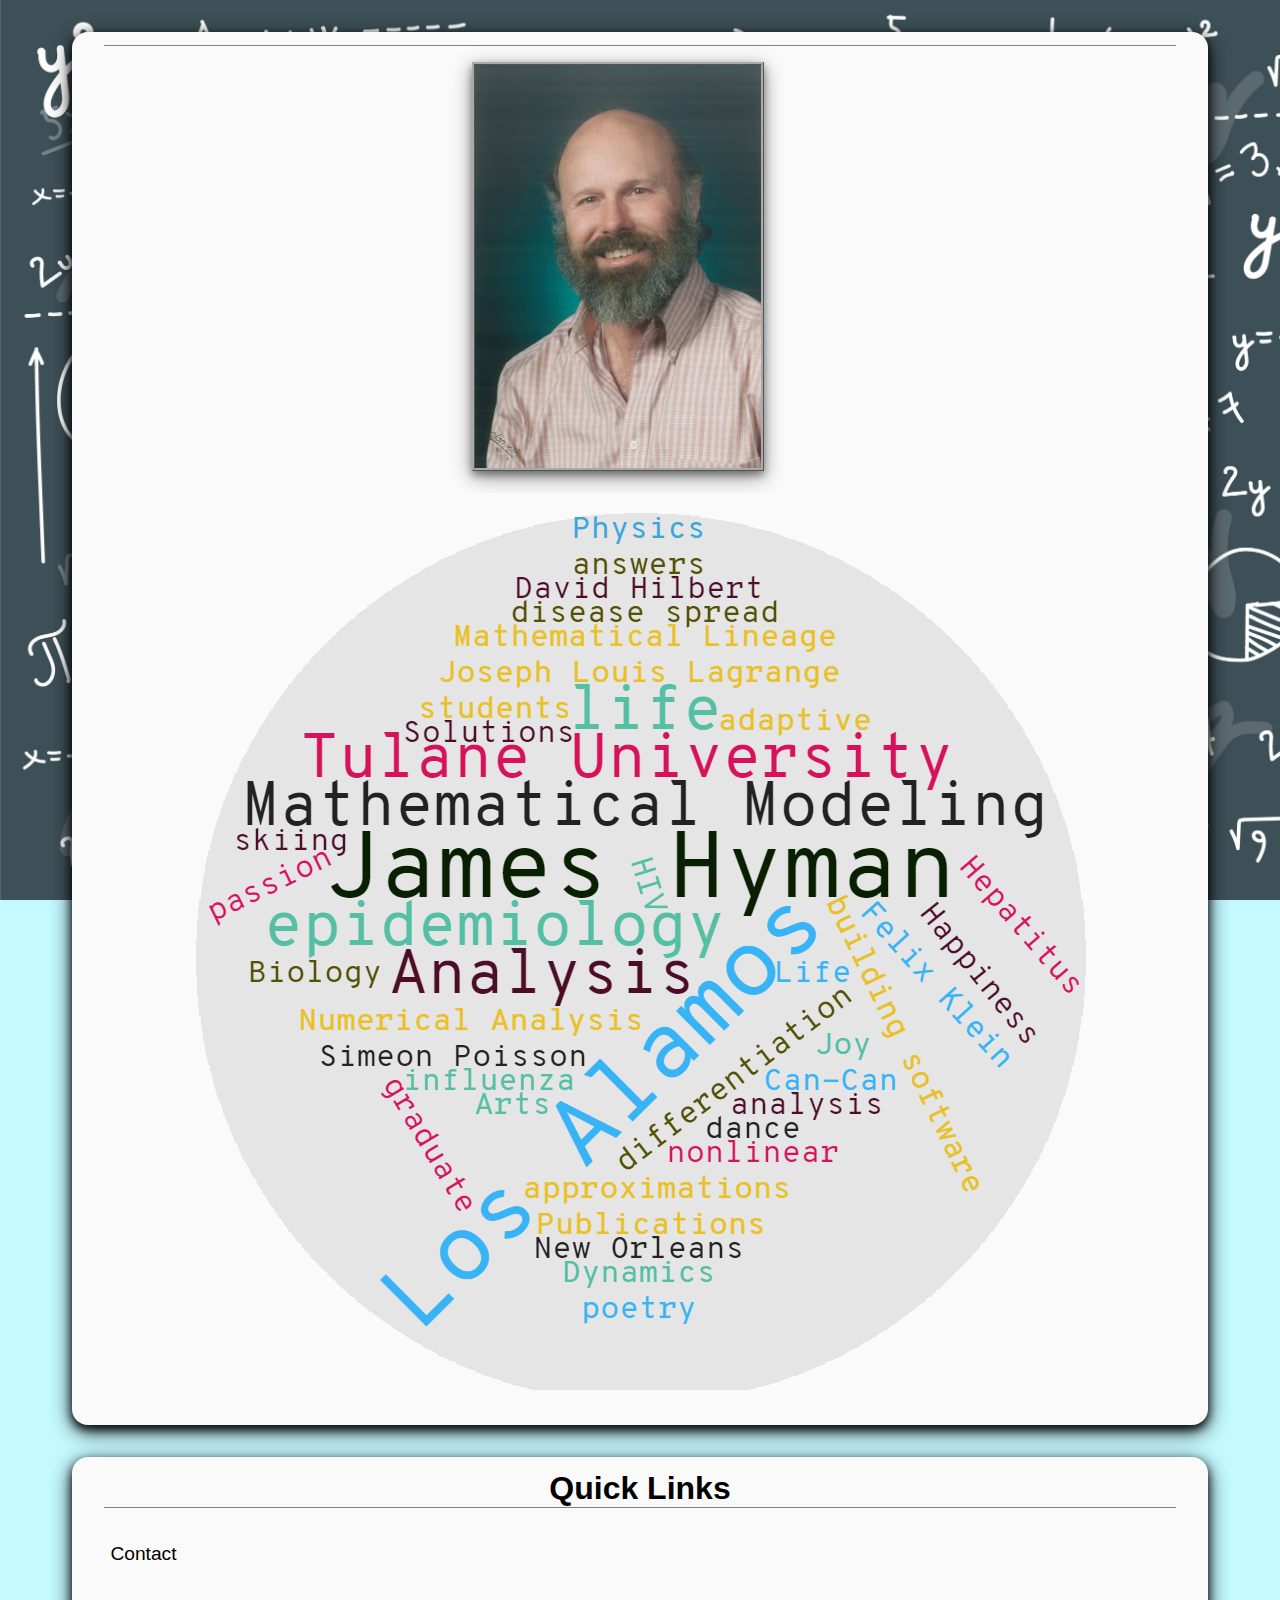
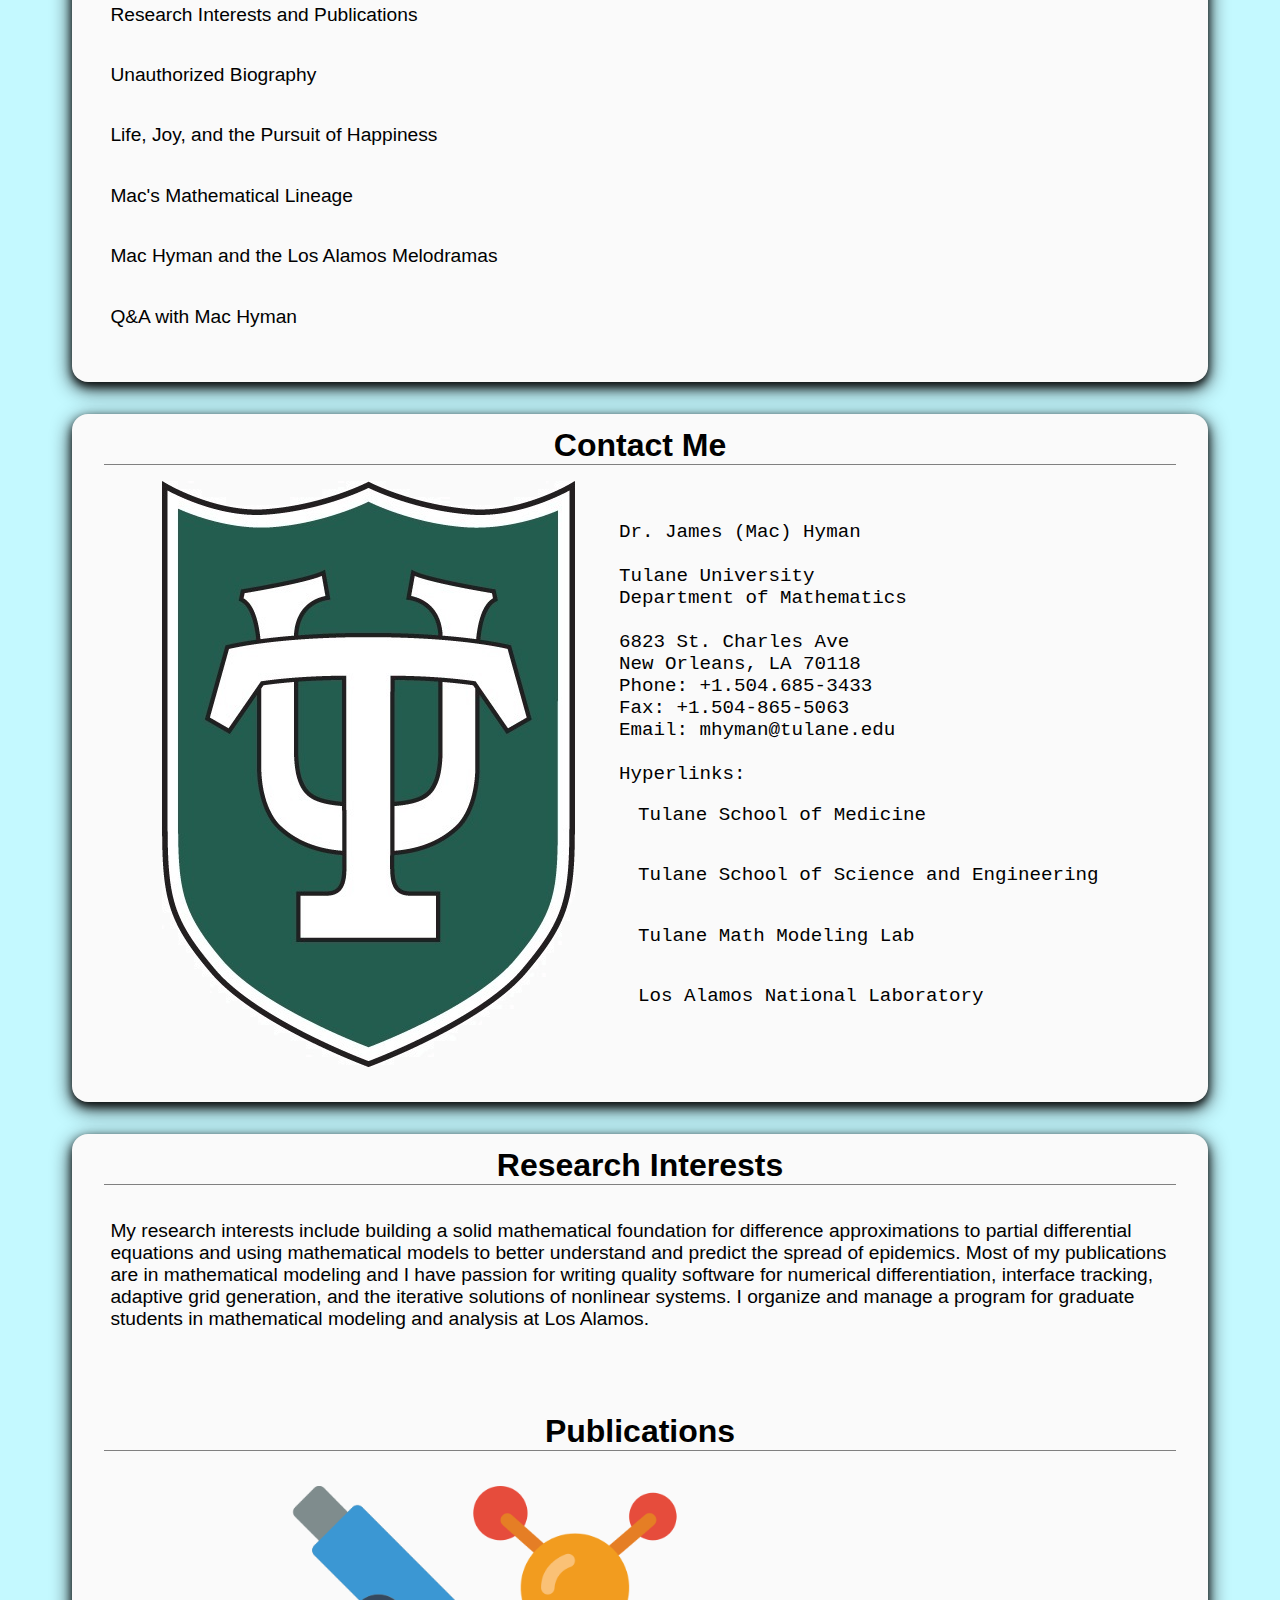
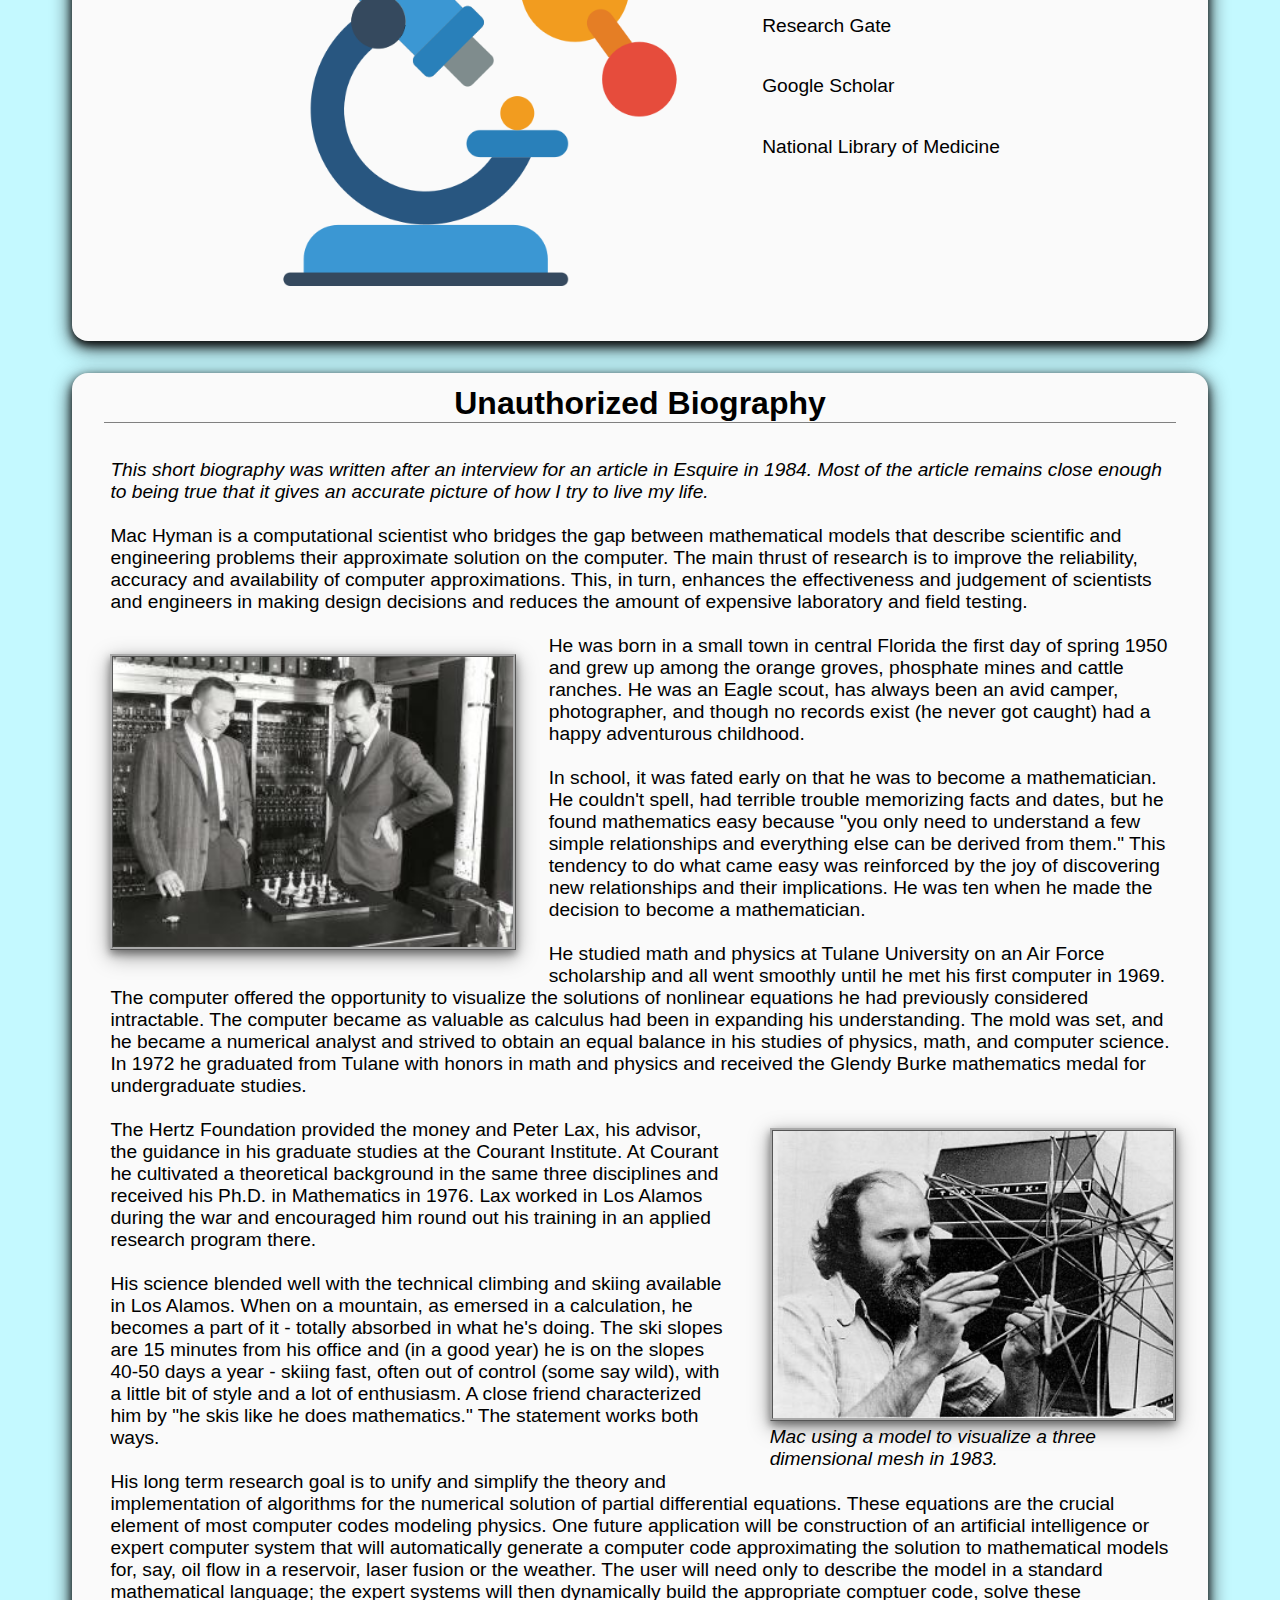
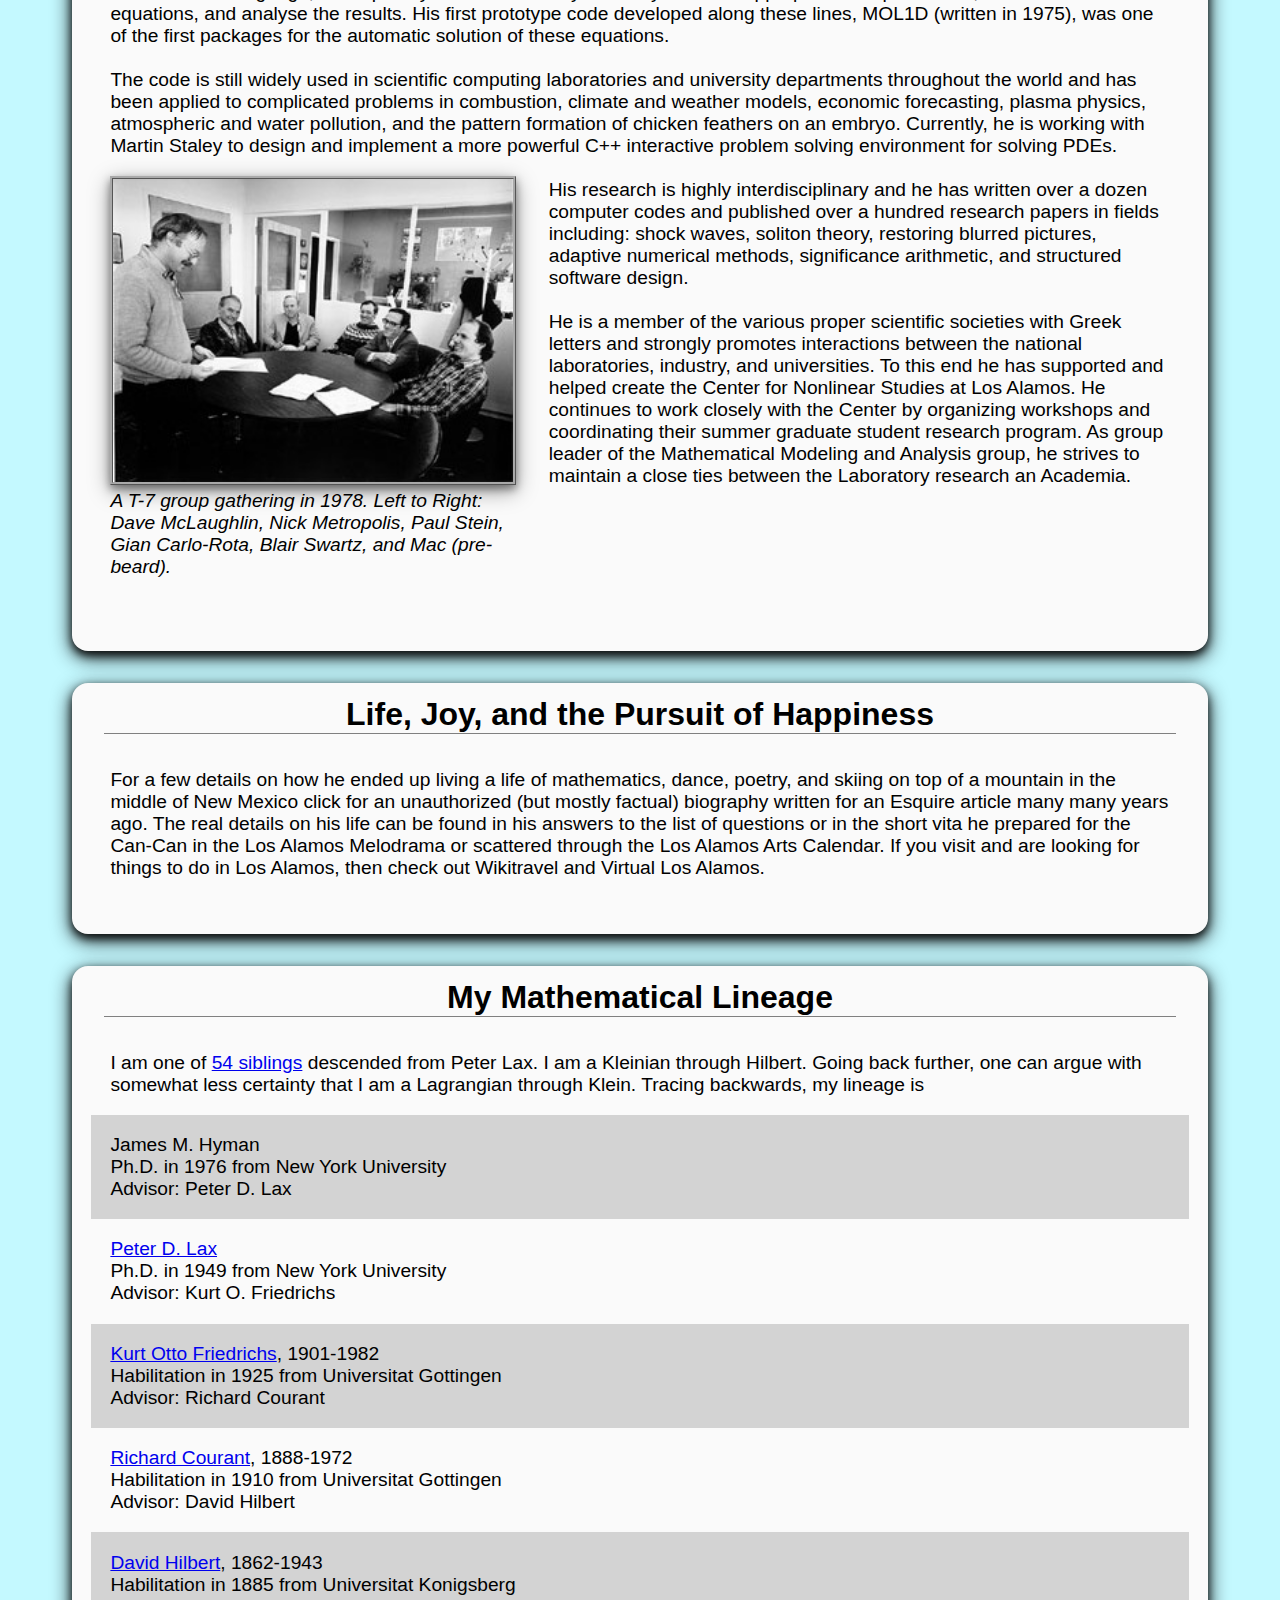
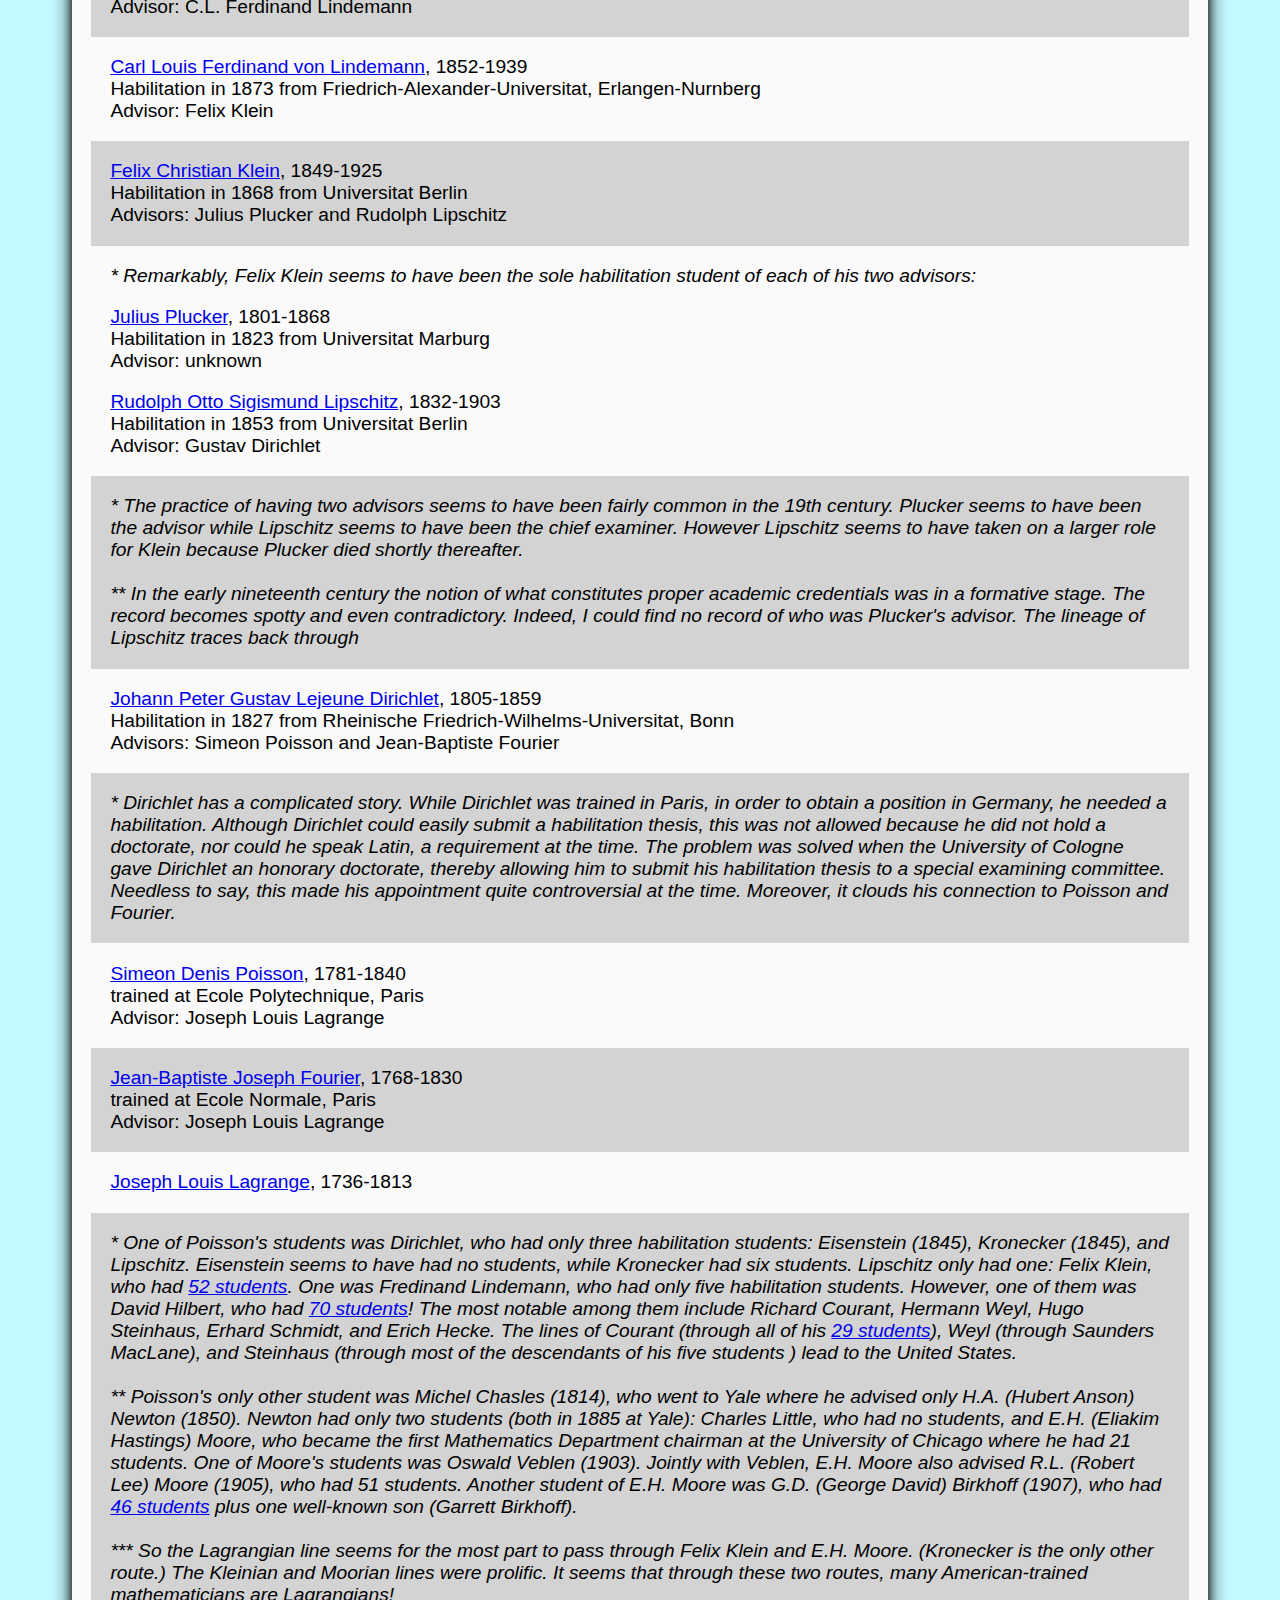
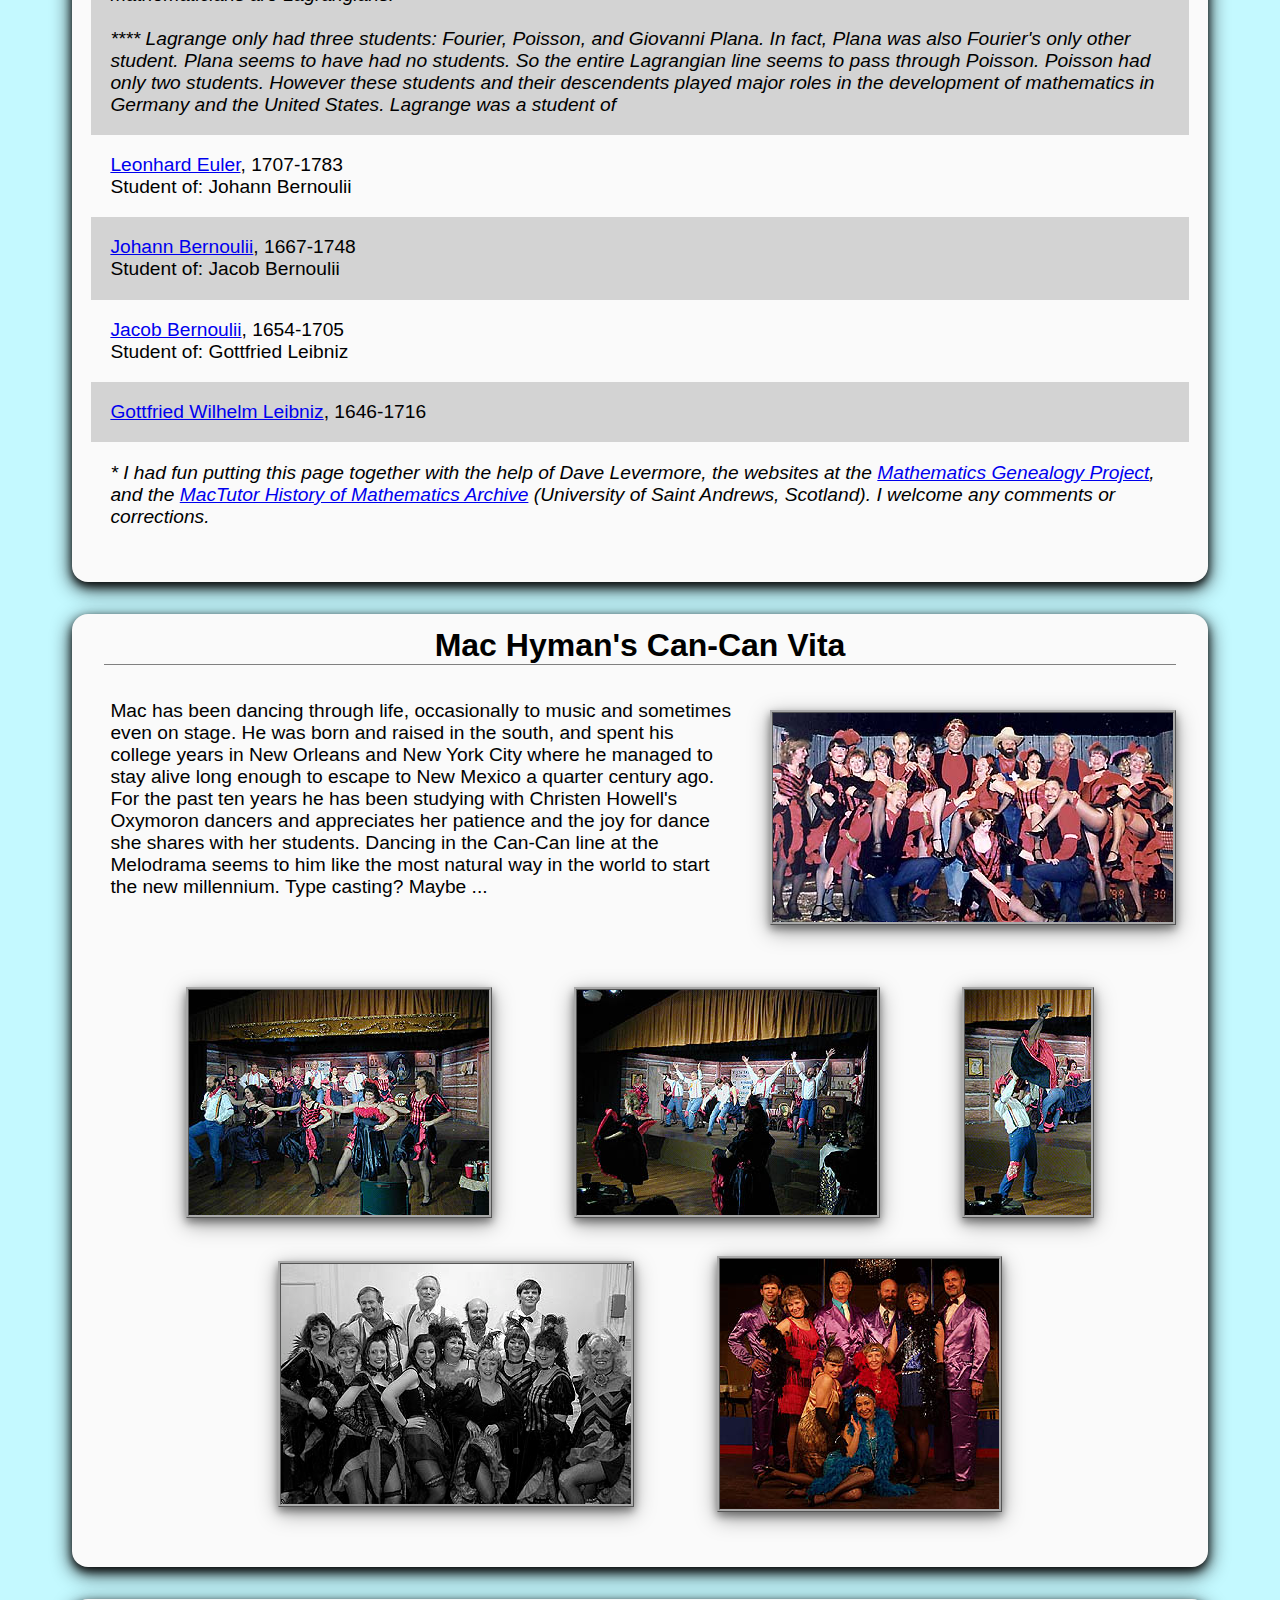
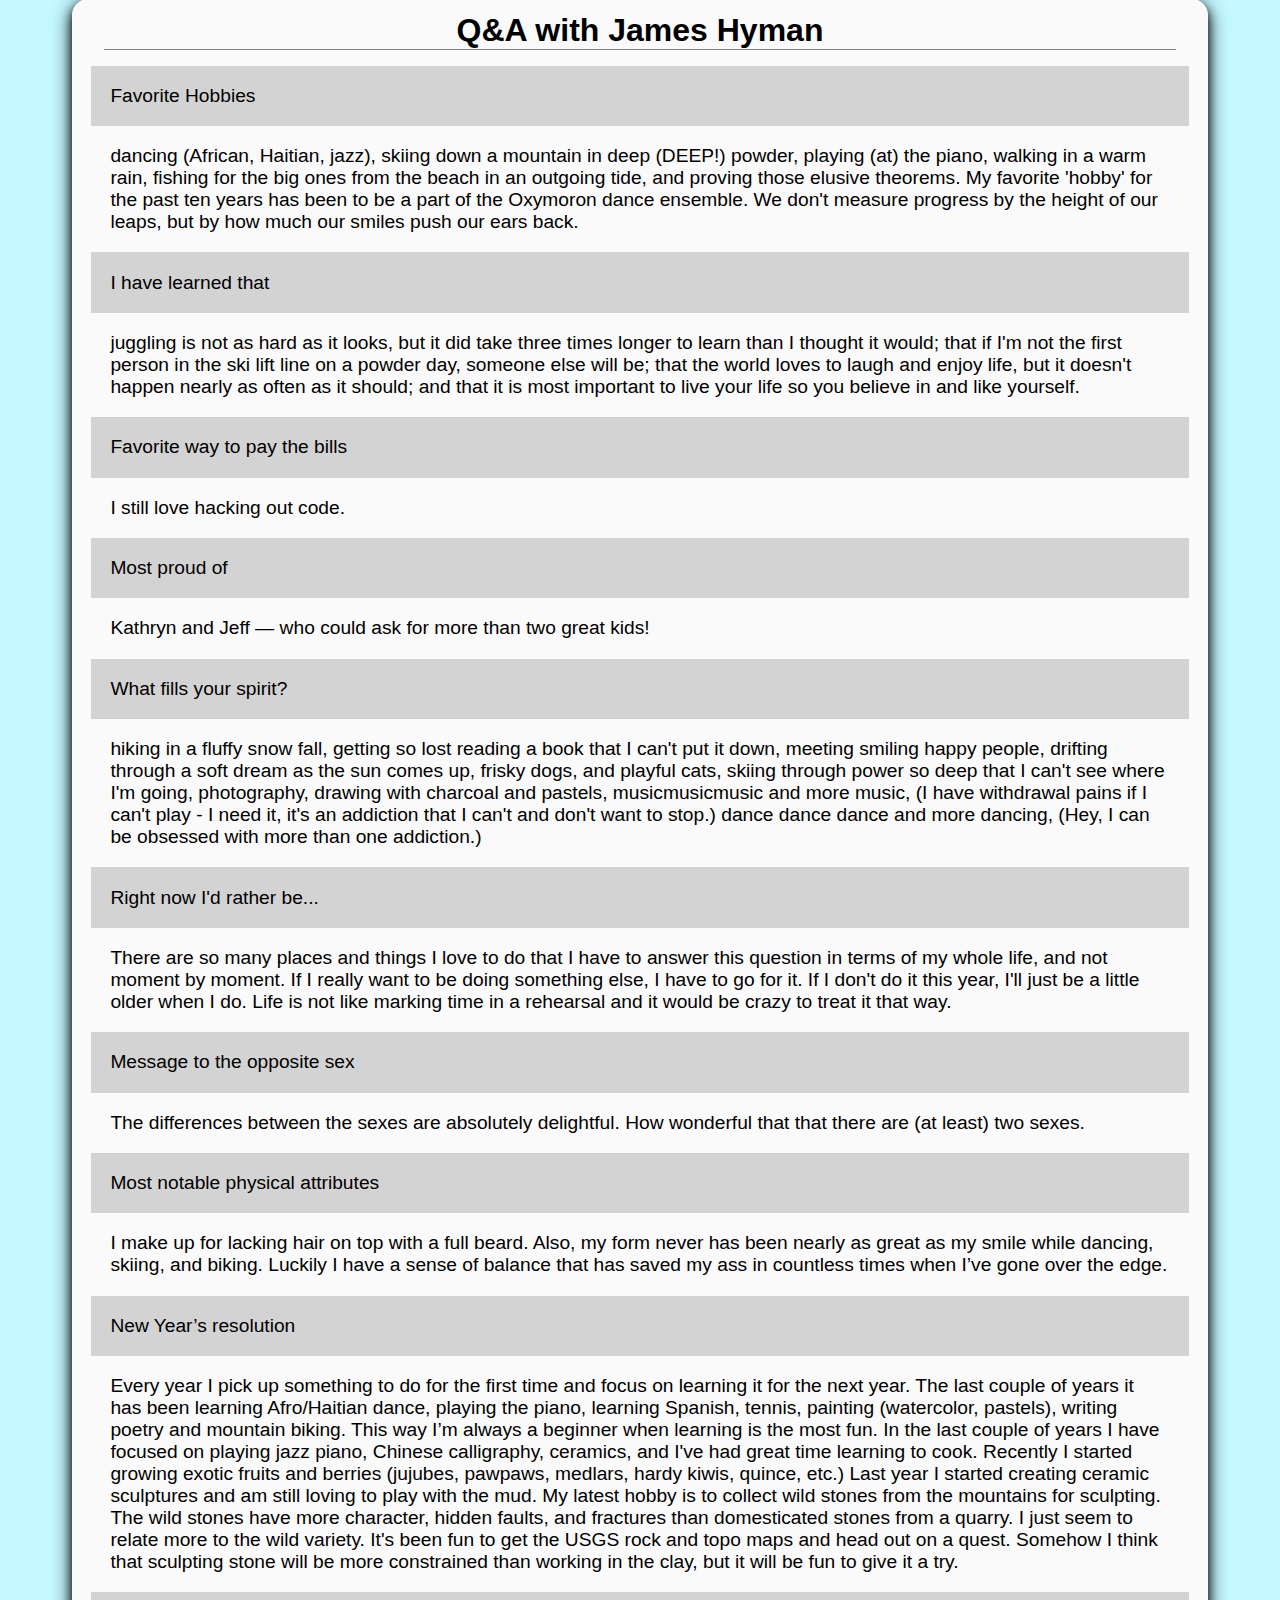
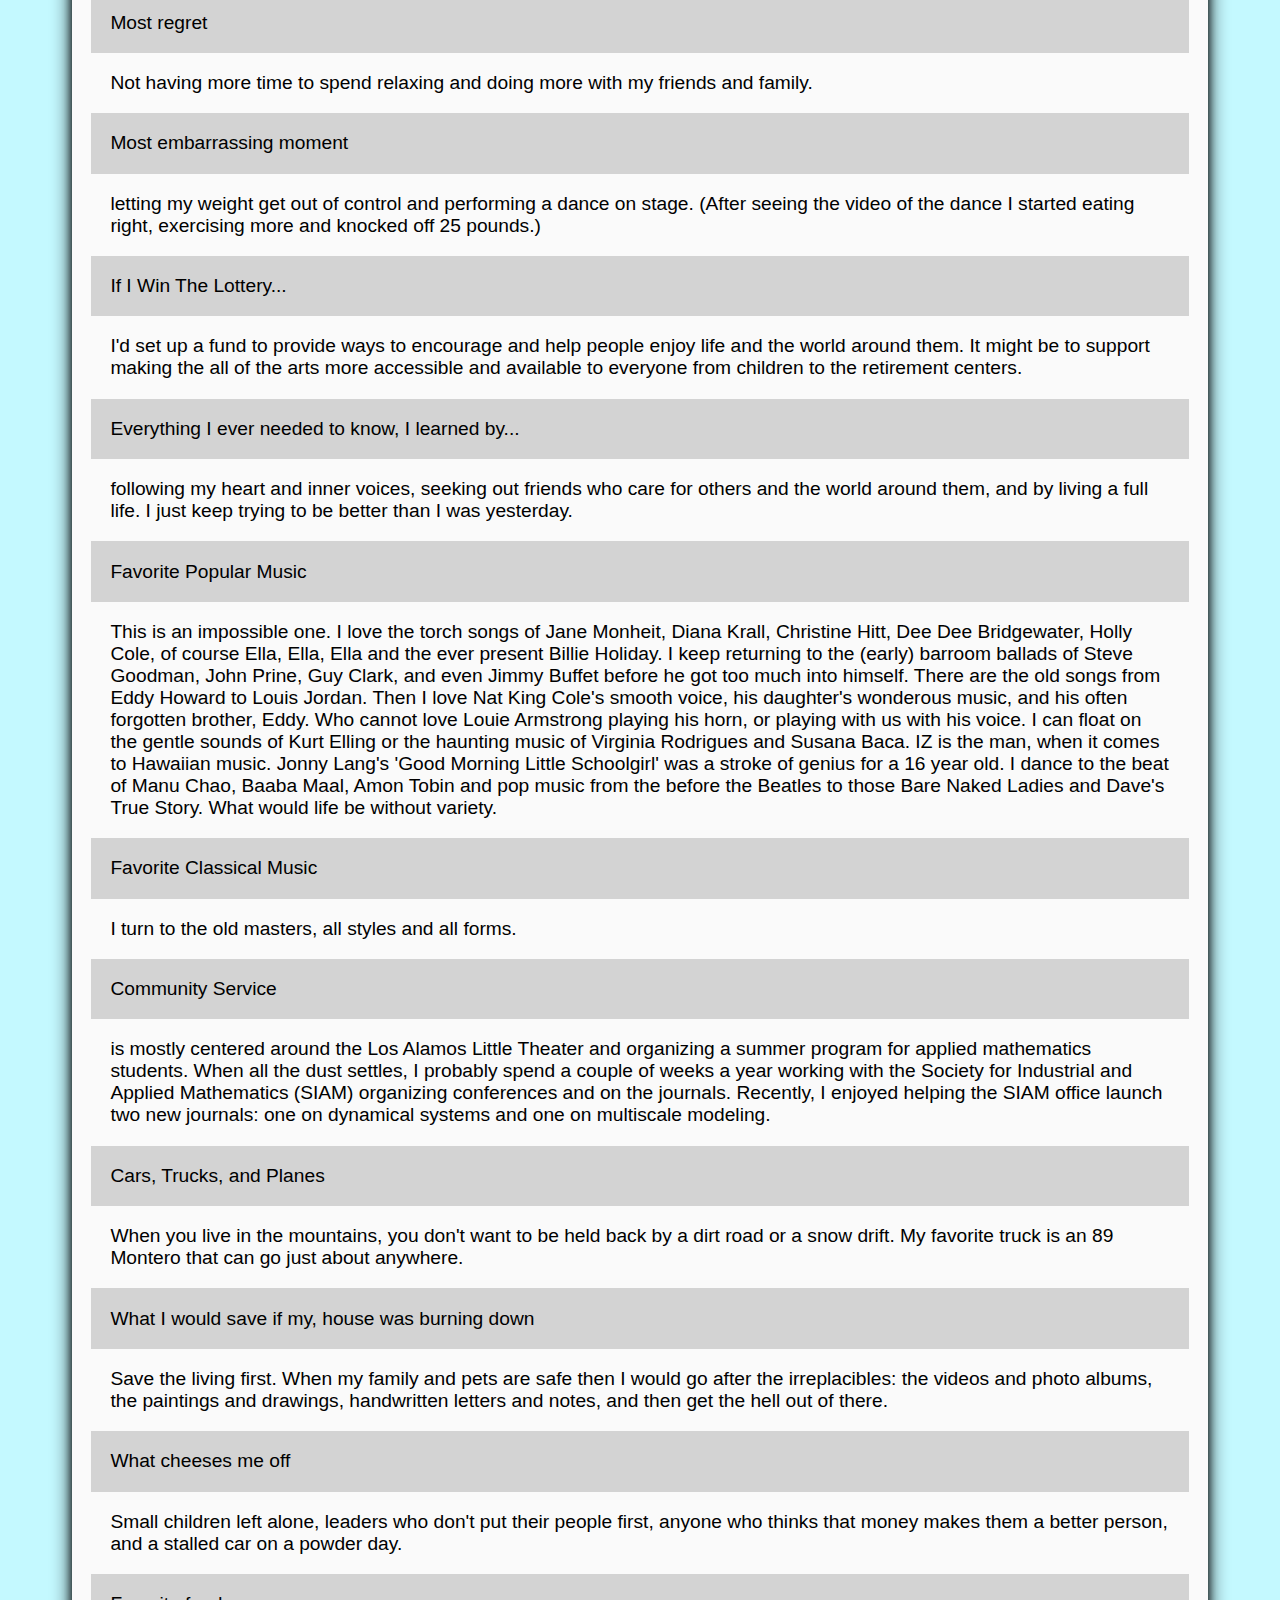
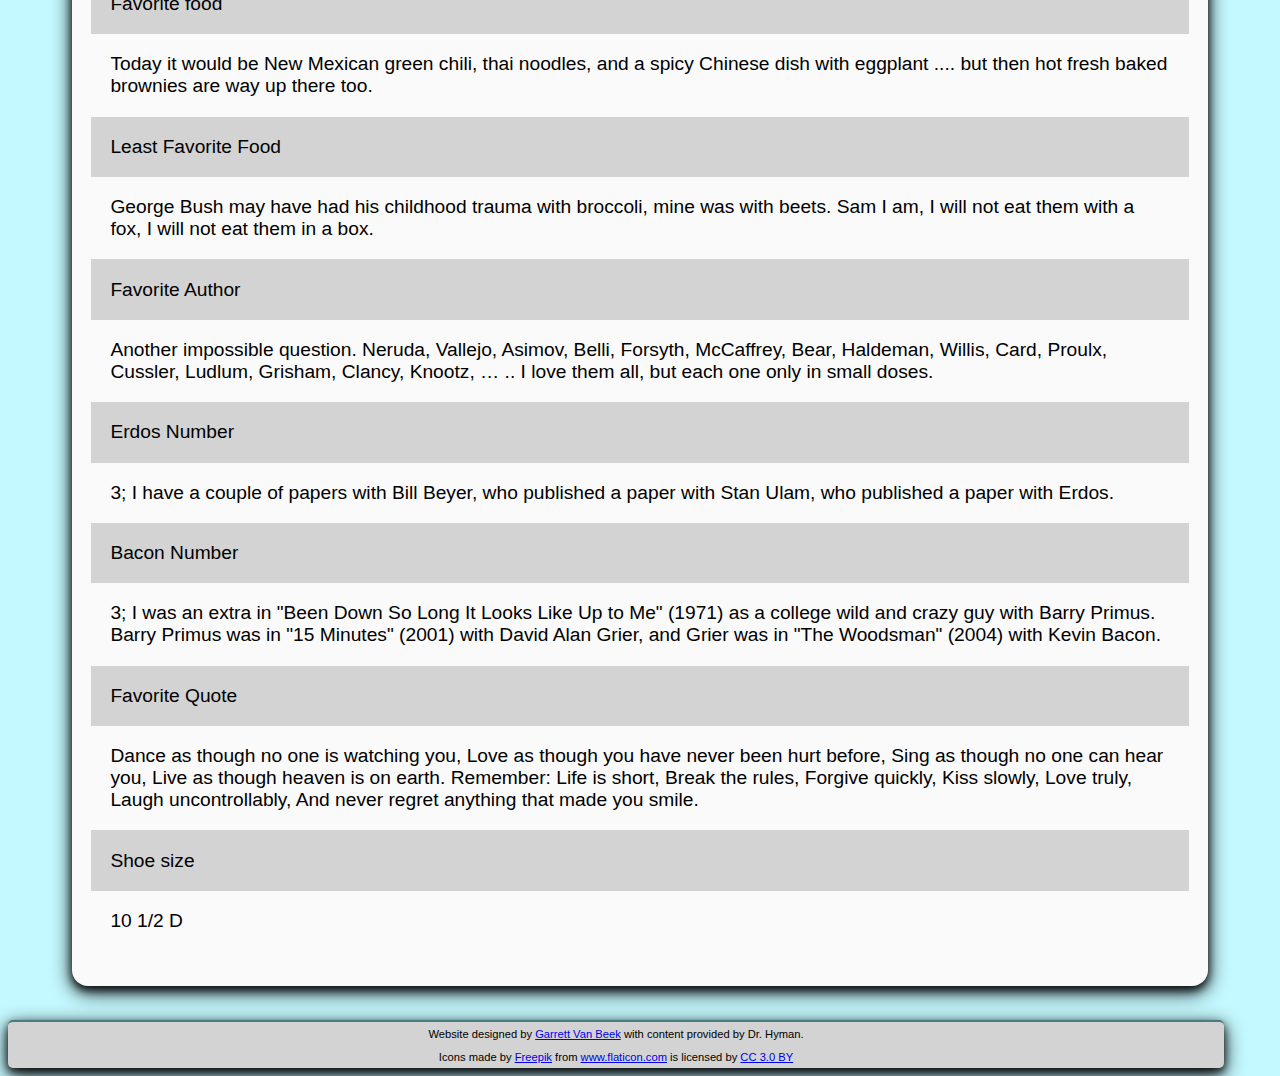
<file: index.html>
<!doctype html>
<html lang="en">
  <head>
  <!-- TODO: Replace Global site tag (gtag.js) - Google Analytics -->
    <!--<script async src="https://www.googletagmanager.com/gtag/js?id=UA-128064058-1"></script>-->
    <!--<script>
      window.dataLayer = window.dataLayer || [];
      function gtag(){dataLayer.push(arguments);}
      gtag('js', new Date());

      gtag('config', 'UA-128064058-1');
    </script> -->

    <!-- Required meta tags -->
    <meta charset="utf-8">
    <meta name="viewport" content="width=device-width, initial-scale=1, shrink-to-fit=no">

    <!-- Material Design for Bootstrap fonts and icons -->
    <!--<link rel="stylesheet" href="https://fonts.googleapis.com/css?family=Roboto:300,400,500,700|Material+Icons">-->

    <!-- Material Design for Bootstrap CSS -->
    <!-- <link rel="stylesheet" href="https://unpkg.com/bootstrap-material-design@4.1.1/dist/css/bootstrap-material-design.min.css" integrity="sha384-wXznGJNEXNG1NFsbm0ugrLFMQPWswR3lds2VeinahP8N0zJw9VWSopbjv2x7WCvX" crossorigin="anonymous">
    -->

    <!-- Personalized Stylesheets-->
    <link rel="stylesheet" type="text/css" href="css/main.css">
    <!-- <link rel="stylesheet" type="text/css" href="css/people.css">
    <link rel="stylesheet" type="text/css" href="css/media_queries.css"> -->

    <!-- TODO: Change Icon: icon for the tab -->
    <link rel="icon" href="icons/function.png" />


    <!-- Search Enginge Optimization stuff-->
    <title>Dr. James "Mac" Hyman</title>
    <meta name="description" content="
      James (Mac) Hyman, Ph.D. Evelyn and John G. Phillips Distinguished Professor in Mathematics
      Dr. Hyman has enjoyed a prolific career as a mathematician, epidemiologist, and professor.
      His research interests include building a solid mathematical foundation for difference approximations to partial differential equations
       and using mathematical models to better understand and predict the spread of epidemics.
      He has written papers in Mathematical Biology, Mathematical Physics and Solution Dynamics, and Numerical Analysis.
      Outside of the math world, Dr. Hyman enjoys dancing, poetry, making art, and skiing in New Mexico.
    ">

    <meta name="keywords" content=""Mac Hyman,
Mack Hyman,
James M. Hyman,
James Hyman,
James Macklin Hyman,
James Mac Hyman,
J. Mac Hyman,
Hymen,
mac@t7.lanl.gov,
jh@lanl.gov,
hyman@lanl.gov,
adaptive grid,  adaptive mesh,  AIDS,  amr,  analysis,  applied math,
applied mathematics,  biosciences,  boundary conditions,  center for
nonlinear studies,  CFD,  CNLS,  compacton,  computation,
computational fluid dynamics,  computational science and
engineering,  computational science,  computer modeling,  computer
science,  computing,  convergence,  curl ,  difference schemes,
Dirichlet cells,  discontinuous coefficients,  discrete orthogonal
decomposition theorem,  discrete vector analysis,  discretization,
divergence,  employment,  epidemic,  epidemiology,  epidemic modeling, equations,  fdm,
fem,  finite difference methods,  finite difference schemes,  finite
difference,  finite volume methods,  finite-difference methods,
finite-difference schemes,  finite-volume methods,  flu,  gra,
gradient,  graduate student,  grids,  HIV, image, images,  internship,  influenza,
interface tracking,  LANL,  logically rectangular grids,  Los Alamos
National Laboratory,  Los Alamos,   mathematical biology,
mathematical biosciencs,  mathematical modeling,  mathematical
models,  mathematical science,  mathematics and biology,  mathematics
and computing,  mathematics and engineering,  mathematics
department,  mathematics group,  mathematics,  Maxwell¹s equations,
math, math group, math research, mathematics research, math department,
research in mathematics, numerical mathematics,
MICS,  mimetic ,  mimetic finite difference methods,  modeling,
modelling,  natural discretizations,  nonlinear,  nonuniform grids,
numerical analysis,  numerical integration,  numerical mathematics,
numerical methods,  numerical software,  numerics,  ODE,  ODEs,
operators,  partial differential equations,  pde software,  pde,
PDE, PDEs,  pdeum,  photograph,  picture,  porous media,  postdoc,
postdoctoral fellow,  postdoctoral fellowship,  problem solving
environment,  projections,  pse,  reference operator method,
picture, photograph, photo mac hyman, picture james hyman,
scheme,  SIAM,  society for industrial and applied mathematics,
software,  soliton,  som,  stability,  summation,  summer student
internship,  summer student program,  support operator methods,
tensors,  ugs,  unstructured grids,  wave equations"">

    <meta name="author" content="Garrett Van Beek">

  </head>
  <body>


    <!-- Profile Pic and Word Cloud -->
    <div class="card-container">
      <h2></h2>
      <div class="card-content">
          <div>
            <img  class="main-pic custom-border" src="images/hyman.jpg"/>
          </div>
          <div>
            <img class="resize-img" src="images/wordcloud.png"></img>
          </div>
      </div>

    </div>

    <!-- Quick Links -->
    <div class="card-container">
      <h2> Quick Links </h2>
      <div class="quick-link-container">
          <a class="quick_link" href="#contact">
              <!-- <span class="quick_link">Contact</span>
              <span class="quick_link">Research</span> -->
              Contact
          </a>
          <a class="quick_link" href="#interests">
              Research Interests and Publications
          </a>
          <a class="quick_link" href="#bio">
              Unauthorized Biography
          </a>
          <a class="quick_link" href="#joy">
              Life, Joy, and the Pursuit of Happiness
          </a>
          <a class="quick_link" href="#lineage">
            Mac's Mathematical Lineage
          </a>
          <a class="quick_link" href="#dance">
            Mac Hyman and the Los Alamos Melodramas
          </a>
          <a class="quick_link" href="#qna">
              Q&A with Mac Hyman
          </a>
      </div>

    </div>


  <!-- Contact Card -->
  <span id="contact"/>

  <div class="card-container">
    <h2> Contact Me </h2>
    <div class="card-content">
        <div>
          <img class="resize-img" src="images/tulane_shield.jpg"/>
        </div>
        <div>
          <p class="contact-info">
            Dr. James (Mac) Hyman <br><br>
            Tulane University <br>
            Department of Mathematics <br><br>
            6823 St. Charles Ave <br>
            New Orleans, LA 70118 <br>
            Phone: +1.504.685-3433 <br>
            Fax: +1.504-865-5063 <br>
            Email: mhyman@tulane.edu <br><br>

            Hyperlinks:<br>
            <a class="quick_link" href="https://medicine.tulane.edu/departments/tulane-center-aging/faculty/james-mac-hyman-phd"> Tulane School of Medicine </a>
            <a class="quick_link" href="https://sse.tulane.edu/math/faculty/hyman"> Tulane School of Science and Engineering </a>
            <a class="quick_link" href="https://hymanlab.github.io/TU-Modeling-Lab/people.html#jameshyman"> Tulane Math Modeling Lab </a>
            <a class="quick_link" href="https://www.lanl.gov/projects/mathematical-computational-epidemiology/hyman.php"> Los Alamos National Laboratory </a>


          </p>
        </div>
    </div>

  </div>


  <!-- Research Interests and Publications-->
  <span id="interests"/>
  <div class="card-container">
    <h2> Research Interests </h2>
    <div class="card-content">
        <div>
          <p>
            My research interests include building a solid mathematical foundation for difference approximations to partial differential equations and using mathematical models to better understand and predict the spread of epidemics. Most of my publications are in mathematical modeling and I have passion for writing quality software for numerical differentiation, interface tracking, adaptive grid generation, and the iterative solutions of nonlinear systems. I organize and manage a program for graduate students in mathematical modeling and analysis at Los Alamos.
          </p>
        </div>
    </div>
    <h2> Publications </h2>
        <div class="card-content">
          <div>
            <img class="card-image spaced" src="images/microscope.png"/>
          </div>
          <div>
            <p>
              <a class="quick_link" href="https://www.researchgate.net/profile/James-Hyman"> Research Gate </a>
              <a class="quick_link" href="https://scholar.google.com/citations?user=zegL-yYAAAAJ&hl=en"> Google Scholar </a>
              <a class="quick_link" href="https://pubmed.ncbi.nlm.nih.gov/?term=Hyman+JM&cauthor_id=32161107"> National Library of Medicine</a>
            </p>
          </div>
        </div>
  </div>


  <!-- Unauthorized Biography -->
  <span id="bio"/>
  <div class="card-container">
    <h2> Unauthorized Biography </h2>
    <div class="card-content">
      <div>
        <p>
          <span style="font-style:italic">
            This short biography was written after an interview for an article in Esquire in 1984. Most of the article remains close enough to being true that it gives an accurate picture of how I try to live my life.
          </span><br><br>

            Mac Hyman is a computational scientist who bridges the gap between mathematical models that describe scientific and engineering problems their approximate solution on the computer. The main thrust of research is to improve the reliability, accuracy and availability of computer approximations. This, in turn, enhances the effectiveness and judgement of scientists and engineers in making design decisions and reduces the amount of expensive laboratory and field testing.
          <br><br>
          <label class="resize-img left-wrapped-label">
            <img class="resize-img custom-border" src="images/chess.jpg"/><br>
          </label>

            He was born in a small town in central Florida the first day of spring 1950 and grew up among the orange groves, phosphate mines and cattle ranches. He was an Eagle scout, has always been an avid camper, photographer, and though no records exist (he never got caught) had a happy adventurous childhood.

          <br><br>
            In school, it was fated early on that he was to become a mathematician. He couldn't spell, had terrible trouble memorizing facts and dates, but he found mathematics easy because "you only need to understand a few simple relationships and everything else can be derived from them." This tendency to do what came easy was reinforced by the joy of discovering new relationships and their implications. He was ten when he made the decision to become a mathematician.

          <br><br>
            He studied math and physics at Tulane University on an Air Force scholarship and all went smoothly until he met his first computer in 1969. The computer offered the opportunity to visualize the solutions of nonlinear equations he had previously considered intractable. The computer became as valuable as calculus had been in expanding his understanding. The mold was set, and he became a numerical analyst and strived to obtain an equal balance in his studies of physics, math, and computer science. In 1972 he graduated from Tulane with honors in math and physics and received the Glendy Burke mathematics medal for undergraduate studies.

          <br><br>

              <label class="resize-img right-wrapped-label">
                <img class="resize-img custom-border" src="images/macsymplex.jpeg"/><br>
                Mac using a model to visualize a three dimensional mesh in 1983.
              </label>

              The Hertz Foundation provided the money and Peter Lax, his advisor, the guidance in his graduate studies at the Courant Institute. At Courant he cultivated a theoretical background in the same three disciplines and received his Ph.D. in Mathematics in 1976. Lax worked in Los Alamos during the war and encouraged him round out his training in an applied research program there.

              <br><br>
                His science blended well with the technical climbing and skiing available in Los Alamos. When on a mountain, as emersed in a calculation, he becomes a part of it - totally absorbed in what he's doing. The ski slopes are 15 minutes from his office and (in a good year) he is on the slopes 40-50 days a year - skiing fast, often out of control (some say wild), with a little bit of style and a lot of enthusiasm. A close friend characterized him by "he skis like he does mathematics." The statement works both ways.

          <br><br>
            His long term research goal is to unify and simplify the theory and implementation of algorithms for the numerical solution of partial differential equations. These equations are the crucial element of most computer codes modeling physics. One future application will be construction of an artificial intelligence or expert computer system that will automatically generate a computer code approximating the solution to mathematical models for, say, oil flow in a reservoir, laser fusion or the weather. The user will need only to describe the model in a standard mathematical language; the expert systems will then dynamically build the appropriate comptuer code, solve these equations, and analyse the results. His first prototype code developed along these lines, MOL1D (written in 1975), was one of the first packages for the automatic solution of these equations.

          <br><br>
            The code is still widely used in scientific computing laboratories and university departments throughout the world and has been applied to complicated problems in combustion, climate and weather models, economic forecasting, plasma physics, atmospheric and water pollution, and the pattern formation of chicken feathers on an embryo. Currently, he is working with Martin Staley to design and implement a more powerful C++ interactive problem solving environment for solving PDEs.
          <label class="resize-img left-wrapped-label">
            <img class="resize-img  custom-border" src="images/t7early.jpeg"/><br>
            A T-7 group gathering in 1978. Left to Right: Dave McLaughlin,
Nick Metropolis, Paul Stein, Gian Carlo-Rota, Blair Swartz,
and Mac (pre-beard).
          </label>
          <br><br>
            His research is highly interdisciplinary and he has written over a dozen computer codes and published over a hundred research papers in fields including: shock waves, soliton theory, restoring blurred pictures, adaptive numerical methods, significance arithmetic, and structured software design.

          <br><br>
            He is a member of the various proper scientific societies with Greek letters and strongly promotes interactions between the national laboratories, industry, and universities. To this end he has supported and helped create the Center for Nonlinear Studies at Los Alamos. He continues to work closely with the Center by organizing workshops and coordinating their summer graduate student research program. As group leader of the Mathematical Modeling and Analysis group, he strives to maintain a close ties between the Laboratory research an Academia.
        </p>
        </div>
      </div>
    </div>

  </div>
  <!-- Life, Joy, and the Pursuit of Happiness -->
  <span id="joy"/>
  <div class="card-container">
    <h2> Life, Joy, and the Pursuit of Happiness </h2>
    <div class="card-content">
        <div>
          <p>
            For a few details on how he ended up living a life of mathematics, dance, poetry, and skiing on top of a mountain in the middle of New Mexico click for an unauthorized (but mostly factual) biography written for an Esquire article many many years ago. The real details on his life can be found in his answers to the list of questions or in the short vita he prepared for the Can-Can in the Los Alamos Melodrama or scattered through the Los Alamos Arts Calendar. If you visit and are looking for things to do in Los Alamos, then check out Wikitravel and Virtual Los Alamos.
          </p>
        </div>
    </div>

  </div>

  <!-- Mathematical Lineage -->
  <span id="lineage"/>
  <div class="card-container">
    <h2> My Mathematical Lineage </h2>
    <div class="card-content">
        <div>
          <p>
            I am one of <a href="https://web.archive.org/web/20161230093406/http://math.lanl.gov/~mac/resume/LaxStudents.html"> 54 siblings</a> descended from Peter Lax. I am a Kleinian through Hilbert. Going back further, one can argue with somewhat less certainty that I am a Lagrangian through Klein. Tracing backwards, my lineage is
          </p>
        </div>
        <div class="zebra_lightgrey">
              James M. Hyman<br>
              Ph.D. in 1976 from New York University<br>
              Advisor: Peter D. Lax<br>
        </div>
        <div class="zebra_white">
          <a href="https://math.nyu.edu/faculty/lax/">Peter D. Lax</a><br>
          Ph.D. in 1949 from New York University <br>
          Advisor: Kurt O. Friedrichs <br>
        </div>
        <div class="zebra_lightgrey">
          <a href="https://mathshistory.st-andrews.ac.uk/Biographies/Friedrichs/"> Kurt Otto Friedrichs</a>, 1901-1982 <br>
          Habilitation in 1925 from Universitat Gottingen <br>
          Advisor: Richard Courant <br>
        </div>
        <div class="zebra_white">
          <a href="https://mathshistory.st-andrews.ac.uk/Biographies/Courant/"> Richard Courant</a>, 1888-1972<br>
          Habilitation in 1910 from Universitat Gottingen<br>
          Advisor: David Hilbert<br>
        </div>
        <div class="zebra_lightgrey">
          <a href="https://mathshistory.st-andrews.ac.uk/Biographies/Hilbert/">David Hilbert</a>, 1862-1943<br>
          Habilitation in 1885 from Universitat Konigsberg<br>
          Advisor: C.L. Ferdinand Lindemann<br>
        </div>
        <div class="zebra_white">
          <a href="https://mathshistory.st-andrews.ac.uk/Biographies/Lindemann/">Carl Louis Ferdinand von Lindemann</a>, 1852-1939<br>
          Habilitation in 1873 from Friedrich-Alexander-Universitat, Erlangen-Nurnberg<br>
          Advisor: Felix Klein<br>
        </div>
        <div class="zebra_lightgrey">
          <a href="https://mathshistory.st-andrews.ac.uk/Biographies/Klein/">Felix Christian Klein</a>, 1849-1925<br>
          Habilitation in 1868 from Universitat Berlin<br>
          Advisors: Julius Plucker and Rudolph Lipschitz<br>
        </div>
        <div class="zebra_white">
          <p style="font-style: italic;"> * Remarkably, Felix Klein seems to have been the sole habilitation student of each of his two advisors: </p>
          <div class="zebra_white">
            <a href="https://mathshistory.st-andrews.ac.uk/Biographies/Plucker/">Julius Plucker</a>, 1801-1868<br>
            Habilitation in 1823 from Universitat Marburg<br>
            Advisor: unknown<br>
          </div>
          <div class="zebra_white">
            <a href="https://mathshistory.st-andrews.ac.uk/Biographies/Lipschitz/">Rudolph Otto Sigismund Lipschitz</a>, 1832-1903<br>
            Habilitation in 1853 from Universitat Berlin<br>
            Advisor: Gustav Dirichlet<br>
          </div>
        </div>
        <div class="zebra_lightgrey" style="font-style:italic;">
          * The practice of having two advisors seems to have been fairly common in the 19th century. Plucker seems to have been the advisor while Lipschitz seems to have been the chief examiner. However Lipschitz seems to have taken on a larger role for Klein because Plucker died shortly thereafter.
          <br><br>
          ** In the early nineteenth century the notion of what constitutes proper academic credentials was in a formative stage. The record becomes spotty and even contradictory. Indeed, I could find no record of who was Plucker's advisor. The lineage of Lipschitz traces back through
        </div>
        <div class="zebra_white">
          <a href="https://mathshistory.st-andrews.ac.uk/Biographies/Dirichlet/">Johann Peter Gustav Lejeune Dirichlet</a>, 1805-1859 <br>
          Habilitation in 1827 from Rheinische Friedrich-Wilhelms-Universitat, Bonn <br>
          Advisors: Simeon Poisson and Jean-Baptiste Fourier <br>
        </div>
        <div class="zebra_lightgrey" style="font-style:italic;">
          * Dirichlet has a complicated story. While Dirichlet was trained in Paris, in order to obtain a position in Germany, he needed a habilitation. Although Dirichlet could easily submit a habilitation thesis, this was not allowed because he did not hold a doctorate, nor could he speak Latin, a requirement at the time.
           The problem was solved when the University of Cologne gave Dirichlet an honorary doctorate, thereby allowing him to submit his habilitation thesis to a special examining committee. Needless to say, this made his appointment quite controversial at the time. Moreover, it clouds his connection to Poisson and Fourier.
        </div>
        <div class="zebra_white">
          <a href="https://mathshistory.st-andrews.ac.uk/Biographies/Poisson/">Simeon Denis Poisson</a>, 1781-1840<br>
          trained at Ecole Polytechnique, Paris<br>
          Advisor: Joseph Louis Lagrange<br>
        </div>
        <div class="zebra_lightgrey">
          <a href="https://mathshistory.st-andrews.ac.uk/Biographies/Fourier/">Jean-Baptiste Joseph Fourier</a>, 1768-1830<br>
          trained at Ecole Normale, Paris<br>
          Advisor: Joseph Louis Lagrange<br>
        </div>
        <div class="zebra_white">
          <a href="https://mathshistory.st-andrews.ac.uk/Biographies/Lagrange/">Joseph Louis Lagrange</a>, 1736-1813
        </div>
        <div class="zebra_lightgrey" style="font-style:italic">
          * One of Poisson's students was Dirichlet, who had only three habilitation students: Eisenstein (1845), Kronecker (1845), and Lipschitz. Eisenstein seems to have had no students, while Kronecker had six students. Lipschitz only had one:
           Felix Klein, who had <a href="https://www.genealogy.math.ndsu.nodak.edu/id.php?id=7401&fChrono=1">52 students</a>. One was Fredinand Lindemann, who had only five habilitation students. However, one of them was David Hilbert, who had
           <a href="https://www.genealogy.math.ndsu.nodak.edu/id.php?id=7298&fChrono=1">70 students</a>! The most notable among them include Richard Courant, Hermann Weyl, Hugo Steinhaus, Erhard Schmidt, and Erich Hecke. The lines of Courant (through all of his <a href="https://www.genealogy.math.ndsu.nodak.edu/id.php?id=7378&fChrono=1">29 students</a>),
            Weyl (through Saunders MacLane), and Steinhaus (through most of the descendants of his five students ) lead to the United States.<br><br>

          ** Poisson's only other student was Michel Chasles (1814), who went to Yale where he advised only H.A. (Hubert Anson) Newton (1850). Newton had only two students (both in 1885 at Yale): Charles Little, who had no students, and E.H. (Eliakim Hastings) Moore, who became the first Mathematics Department chairman at the University of Chicago where he had 21 students. One of Moore's students was Oswald Veblen (1903). Jointly with Veblen, E.H. Moore also advised R.L. (Robert Lee) Moore (1905), who had 51 students. Another student of E.H. Moore was G.D. (George David) Birkhoff (1907), who had <a href="https://www.genealogy.math.ndsu.nodak.edu/id.php?id=5879&fChrono=1">46 students</a> plus one well-known son (Garrett Birkhoff).<br><br>

          *** So the Lagrangian line seems for the most part to pass through Felix Klein and E.H. Moore. (Kronecker is the only other route.) The Kleinian and Moorian lines were prolific. It seems that through these two routes, many American-trained mathematicians are Lagrangians!<br><br>

          **** Lagrange only had three students: Fourier, Poisson, and Giovanni Plana. In fact, Plana was also Fourier's only other student. Plana seems to have had no students. So the entire Lagrangian line seems to pass through Poisson. Poisson had only two students. However these students and their descendents played major roles in the development of mathematics in Germany and the United States. Lagrange was a student of
        </div>
        <div class="zebra_white">
          <a href="https://mathshistory.st-andrews.ac.uk/Biographies/Euler/">Leonhard Euler</a>, 1707-1783<br>
          Student of: Johann Bernoulii
        </div>
        <div class="zebra_lightgrey">
          <a href="https://mathshistory.st-andrews.ac.uk/Biographies/Bernoulli_Johann/">Johann Bernoulii</a>, 1667-1748<br>
          Student of: Jacob Bernoulii
        </div>
        <div class="zebra_white">
          <a href="https://mathshistory.st-andrews.ac.uk/Biographies/Bernoulli_Jacob/">Jacob Bernoulii</a>, 1654-1705<br>
          Student of: Gottfried Leibniz
        </div>
        <div class="zebra_lightgrey">
          <a href="https://mathshistory.st-andrews.ac.uk/Biographies/Leibniz/">Gottfried Wilhelm Leibniz</a>, 1646-1716
        </div>
        <div class="zebra_white" style="font-style:italic;">
          * I had fun putting this page together with the help of Dave Levermore, the websites at the <a href="https://www.mathgenealogy.org/index.php"> Mathematics Genealogy Project</a>, and the <a href="https://mathshistory.st-andrews.ac.uk/"> MacTutor History of Mathematics Archive</a> (University of Saint Andrews, Scotland). I welcome any comments or corrections.
        </div>
    </div>

  </div>


  <!-- Can-Can Vita -->
  <span id="dance"/>
  <div class="card-container">
    <h2> Mac Hyman's Can-Can Vita </h2>
    <div class="card-content">
        <div>
          <p>
            <label class="resize-img right-wrapped-label">
              <img class="resize-img custom-border" src="images/can-can1.jpg"/><br>
            </label>
            Mac has been dancing through life, occasionally to music and sometimes even on stage.
            He was born and raised in the south, and spent his college years in New Orleans and New York City where he managed to stay alive long enough to escape to New Mexico a quarter century ago.
            For the past ten years he has been studying with Christen Howell's Oxymoron dancers and appreciates her patience and the joy for dance she shares with her students.
            Dancing in the Can-Can line at the Melodrama seems to him like the most natural way in the world to start the new millennium.
            Type casting? Maybe ... <br>


          </p>
        </div>
        <div>
          <img class="card-img resize-img spaced custom-border" src="images/can-can2.jpg"/>
        </div>
        <div>
          <img class="card-img resize-img spaced custom-border" src="images/can-can3.jpg"/>
        </div>
        <div>
          <img class="card-img resize-img spaced custom-border" src="images/can-can4.jpg"/>
        </div>
        <div>
          <img class="card-img resize-img spaced custom-border" src="images/can-can5.jpg"/>
        </div>
        <div>
          <img class="card-img resize-img spaced custom-border" src="images/can-can6.jpg"/>
        </div>
    </div>

  </div>


  <!-- Q and A with James Hyman -->
  <span id="joy"/>
  <div class="card-container">
    <h2> Q&A with James Hyman </h2>
    <div class="card-content">
        <div class="zebra_lightgrey">
          Favorite Hobbies
        </div>
        <div class="zebra_white">
          dancing (African, Haitian, jazz), skiing down a mountain in deep (DEEP!) powder, playing (at) the piano, walking in a warm rain, fishing for the big ones from the beach in an outgoing tide, and proving those elusive theorems. My favorite 'hobby' for the past ten years has been to be a part of the Oxymoron dance ensemble. We don't measure progress by the height of our leaps, but by how much our smiles push our ears back.
        </div>

        <div class="zebra_lightgrey">
          I have learned that
        </div>
        <div class="zebra_white">
          juggling is not as hard as it looks, but it did take three times longer to learn than I thought it would; that if I'm not the first person in the ski lift line on a powder day, someone else will be; that the world loves to laugh and enjoy life, but it doesn't happen nearly as often as it should; and that it is most important to live your life so you believe in and like yourself.
        </div>

        <div class="zebra_lightgrey">
          Favorite way to pay the bills
        </div>
        <div class="zebra_white">
          I still love hacking out code.
        </div>

        <div class="zebra_lightgrey">
          Most proud of
        </div>
        <div class="zebra_white">
          Kathryn and Jeff — who could ask for more than two great kids!
        </div>

        <div class="zebra_lightgrey">
          What fills your spirit?
        </div>
        <div class="zebra_white">
 hiking in a fluffy snow fall, getting so lost reading a book that I can't put it down, meeting smiling happy people, drifting through a soft dream as the sun comes up, frisky dogs, and playful cats, skiing through power so deep that I can't see where I'm going, photography, drawing with charcoal and pastels, musicmusicmusic and more music, (I have withdrawal pains if I can't play - I need it, it's an addiction that I can't and don't want to stop.) dance dance dance and more dancing, (Hey, I can be obsessed with more than one addiction.)
        </div>

        <div class="zebra_lightgrey">
          Right now I'd rather be...
        </div>
        <div class="zebra_white">
There are so many places and things I love to do that I have to answer this question in terms of my whole life, and not moment by moment. If I really want to be doing something else, I have to go for it. If I don't do it this year, I'll just be a little older when I do. Life is not like marking time in a rehearsal and it would be crazy to treat it that way.
        </div>

        <div class="zebra_lightgrey">
          Message to the opposite sex
        </div>
        <div class="zebra_white">
 The differences between the sexes are absolutely delightful. How wonderful that that there are (at least) two sexes.
        </div>

        <div class="zebra_lightgrey">
          Most notable physical attributes
        </div>
        <div class="zebra_white">
I make up for lacking hair on top with a full beard. Also, my form never has been nearly as great as my smile while dancing, skiing, and biking. Luckily I have a sense of balance that has saved my ass in countless times when I’ve gone over the edge.
        </div>

        <div class="zebra_lightgrey">
New Year’s resolution
        </div>
        <div class="zebra_white">
Every year I pick up something to do for the first time and focus on learning it for the next year. The last couple of years it has been learning Afro/Haitian dance, playing the piano, learning Spanish, tennis, painting (watercolor, pastels), writing poetry and mountain biking. This way I’m always a beginner when learning is the most fun. In the last couple of years I have focused on playing jazz piano, Chinese calligraphy, ceramics, and I've had great time learning to cook. Recently I started growing exotic fruits and berries (jujubes, pawpaws, medlars, hardy kiwis, quince, etc.) Last year I started creating ceramic sculptures and am still loving to play with the mud. My latest hobby is to collect wild stones from the mountains for sculpting. The wild stones have more character, hidden faults, and fractures than domesticated stones from a quarry. I just seem to relate more to the wild variety. It's been fun to get the USGS rock and topo maps and head out on a quest. Somehow I think that sculpting stone will be more constrained than working in the clay, but it will be fun to give it a try.
        </div>

        <div class="zebra_lightgrey">
          Most regret
        </div>
        <div class="zebra_white">
Not having more time to spend relaxing and doing more with my friends and family.
        </div>

        <div class="zebra_lightgrey">
          Most embarrassing moment
        </div>
        <div class="zebra_white">
letting my weight get out of control and performing a dance on stage. (After seeing the video of the dance I started eating right, exercising more and knocked off 25 pounds.)
        </div>

        <div class="zebra_lightgrey">
          If I Win The Lottery...
        </div>
        <div class="zebra_white">
I'd set up a fund to provide ways to encourage and help people enjoy life and the world around them. It might be to support making the all of the arts more accessible and available to everyone from children to the retirement centers.
        </div>

        <div class="zebra_lightgrey">
          Everything I ever needed to know, I learned by...
        </div>
        <div class="zebra_white">
following my heart and inner voices, seeking out friends who care for others and the world around them, and by living a full life. I just keep trying to be better than I was yesterday.
        </div>

        <div class="zebra_lightgrey">
          Favorite Popular Music
        </div>
        <div class="zebra_white">
This is an impossible one. I love the torch songs of Jane Monheit, Diana Krall, Christine Hitt, Dee Dee Bridgewater, Holly Cole, of course Ella, Ella, Ella and the ever present Billie Holiday. I keep returning to the (early) barroom ballads of Steve Goodman, John Prine, Guy Clark, and even Jimmy Buffet before he got too much into himself. There are the old songs from Eddy Howard to Louis Jordan. Then I love Nat King Cole's smooth voice, his daughter's wonderous music, and his often forgotten brother, Eddy. Who cannot love Louie Armstrong playing his horn, or playing with us with his voice. I can float on the gentle sounds of Kurt Elling or the haunting music of Virginia Rodrigues and Susana Baca. IZ is the man, when it comes to Hawaiian music. Jonny Lang's 'Good Morning Little Schoolgirl' was a stroke of genius for a 16 year old. I dance to the beat of Manu Chao, Baaba Maal, Amon Tobin and pop music from the before the Beatles to those Bare Naked Ladies and Dave's True Story. What would life be without variety.
        </div>

        <div class="zebra_lightgrey">
          Favorite Classical Music
        </div>
        <div class="zebra_white">
I turn to the old masters, all styles and all forms.
        </div>

        <div class="zebra_lightgrey">
          Community Service
        </div>
        <div class="zebra_white">
is mostly centered around the Los Alamos Little Theater and organizing a summer program for applied mathematics students. When all the dust settles, I probably spend a couple of weeks a year working with the Society for Industrial and Applied Mathematics (SIAM) organizing conferences and on the journals. Recently, I enjoyed helping the SIAM office launch two new journals: one on dynamical systems and one on multiscale modeling.
        </div>

        <div class="zebra_lightgrey">
          Cars, Trucks, and Planes
        </div>
        <div class="zebra_white">
When you live in the mountains, you don't want to be held back by a dirt road or a snow drift. My favorite truck is an 89 Montero that can go just about anywhere.
        </div>

        <div class="zebra_lightgrey">
What I would save if my, house was burning down
        </div>
        <div class="zebra_white">
Save the living first. When my family and pets are safe then I would go after the irreplacibles: the videos and photo albums, the paintings and drawings, handwritten letters and notes, and then get the hell out of there.
        </div>

        <div class="zebra_lightgrey">
What cheeses me off
        </div>
        <div class="zebra_white">
Small children left alone, leaders who don't put their people first, anyone who thinks that money makes them a better person, and a stalled car on a powder day.
        </div>

        <div class="zebra_lightgrey">
Favorite food
        </div>
        <div class="zebra_white">
Today it would be New Mexican green chili, thai noodles, and a spicy Chinese dish with eggplant .... but then hot fresh baked brownies are way up there too.
        </div>

        <div class="zebra_lightgrey">
Least Favorite Food
        </div>
        <div class="zebra_white">
George Bush may have had his childhood trauma with broccoli, mine was with beets. Sam I am, I will not eat them with a fox, I will not eat them in a box.
        </div>

        <div class="zebra_lightgrey">
Favorite Author
        </div>
        <div class="zebra_white">
Another impossible question. Neruda, Vallejo, Asimov, Belli, Forsyth, McCaffrey, Bear, Haldeman, Willis, Card, Proulx, Cussler, Ludlum, Grisham, Clancy, Knootz, … .. I love them all, but each one only in small doses.
        </div>

        <div class="zebra_lightgrey">
Erdos Number
        </div>
        <div class="zebra_white">
3; I have a couple of papers with Bill Beyer, who published a paper with Stan Ulam, who published a paper with Erdos.
        </div>

        <div class="zebra_lightgrey">
Bacon Number
        </div>
        <div class="zebra_white">
3; I was an extra in "Been Down So Long It Looks Like Up to Me" (1971) as a college wild and crazy guy with Barry Primus. Barry Primus was in "15 Minutes" (2001) with David Alan Grier, and Grier was in "The Woodsman" (2004) with Kevin Bacon.
        </div>

        <div class="zebra_lightgrey">
Favorite Quote
        </div>
        <div class="zebra_white">
Dance as though no one is watching you, Love as though you have never been hurt before, Sing as though no one can hear you, Live as though heaven is on earth. Remember: Life is short, Break the rules, Forgive quickly, Kiss slowly, Love truly, Laugh uncontrollably, And never regret anything that made you smile.
        </div>

        <div class="zebra_lightgrey">
Shoe size
        </div>
        <div class="zebra_white">
          10 1/2 D
        </div>


    </div>

  </div>


    <!-- TODO: update navbar -->
    <!--
    <ul class="nav nav-tabs custom-nav">
      <li class="nav-item">
        <a class="nav-link" href="index.html">
          <img src="icons/baseline_home_white_24dp.png"></img>
          <span class="custom-nav-text">Home</span>
        </a>
      </li>
      <li class="nav-item">
        <a class="nav-link active" href="people.html">
          <img src="icons\baseline_supervised_user_circle_white_24dp.png"></img>
          <span class="custom-nav-text">People</span>
        </a>
      </li>
      <li class="nav-item">
        <a class="nav-link" href="previous.html">
          <img src="icons\traveler-with-a-suitcase.png"></img>
          <span class="custom-nav-text">Former Members</span>
        </a>
      </li>
      <li class="nav-item">
        <a class="nav-link" href="contact.html">
          <img src="icons\baseline_mail_outline_white_24dp.png"><img>
          <span class="custom-nav-text">Contact Us</span>
        </a>
      </li>
    </ul> -->

  </body>
  <!--credit for flaticon-->
  <footer class="custom-footer">
    <center class="my-credit">
      Website designed by <a href="https://github.com/thegerrit">Garrett Van Beek</a> with content provided by Dr. Hyman.
    </center>
    <center class="my-credit">
      Icons made by
      <a href="http://www.freepik.com" title="Freepik">Freepik</a>
       from <a href="https://www.flaticon.com/" title="Flaticon">www.flaticon.com</a>
        is licensed by <a href="http://creativecommons.org/licenses/by/3.0/"
        title="Creative Commons BY 3.0" target="_blank">CC 3.0 BY</a>
    </center>
  </footer>


  </html>
</file>
<file: css/main.css>
/*
Media Query to align content center on mobile screens
*/
/* @media (max-width: 800px){ }*/

.card-container{
  text-align: center;
}
.card-container>div{
  font-size: 1.2em;
}



/* Elements */
body {
  background-image: url("../images/MathChalkboard.jpg");
  background-color: #C4F9FF;
  background-size: cover;
  background-attachment: fixed;
}
footer{
  background-color: lightgrey;
  width: 95vw;
  margin: none;
  border-radius: 5px;
  font-family: "Verdana", sans-serif;
  font-size: 0.7em;
  box-shadow: 0 4px 8px 0 rgba(0, 0, 0, 0.8), 0 6px 20px 0 rgba(0, 0, 0, 0.9);

}

/* Classes */
.main-pic{
  /* border: 0.5em; */
  /* border-radius: 5%; */
  /* border-style: ridge; */
  /* border-color: rgba(28, 156, 113, 1); */
  max-width: 85%;
  background-color: rgba(28, 156, 113, 1);
  margin-bottom: 22px;
}
.resize-img{
  min-width: 100px;
  width: 100%;
  height: auto;
  /* max-width: 50vw; */
}
/* White Card Styling */
.card-container{
  background-color: #FAFAFA;
  border-radius: 1em;
  margin-left: 5vw;
  margin-right: 5vw;
  /* width: 90vw; */
  font-family: "Verdana", sans-serif;
  padding-bottom: 1em;
  box-shadow: 0 4px 8px 0 rgba(0, 0, 0, 0.8), 0 6px 20px 0 rgba(0, 0, 0, 0.9);

}
.card-container>h2{
  color: black;
  font-size: 2em;
  margin: 1em 1em 0.5em 1em;
  border-bottom: 1px solid grey;
  display: block;
  padding-top: 0.4em;
}
.card-content{
  display: inline-block;
  padding: 0em 1em 1em 1em;
}
.card-content>div{
  padding-left: 1em;
  padding-right: 1em;
  display: inline-flex;
  vertical-align: middle;
}
.card-content>div>p{
  text-align: left !important;
  width: 100%;
}
.contact-info{
  text-align: left;
  font-family: "Courier New", monospace;
  /* width: 100%; */
  /* width:max-content; */
}
.card-image{
  height: auto;
  width: 100%;
  max-width: 400px;
  min-width: 100px;
}

.right-wrapped-label{
  font-style:italic;
  text-align:left;
  float:right;
  margin: 0.5em 0em 1em 2em;
  max-width: 400px;
}
.left-wrapped-label{
  font-style:italic;
  text-align:left;
  float:left;
  margin: 1em 2em 1em 0em;
  max-width: 400px;
}
.spaced{
  margin: 1em 1em 1em 1em;
}

/*Styling for Quick Links*/
.quick-link-container{
  text-align: left !important;
  padding: 0em 0em 1em 1em;
  margin-right: 1em;
}
.quick_link{
  /* width: 90%; */
  /* background-color: grey; */
  padding: 1em 1em 1em 1em;
  display:block;
  text-decoration: none;
  color: black;
}
.quick_link:hover{
  background-color: lightgrey;
}
.quick_link:active{
  color:blue;
}

/*Zebra Styling */
.zebra_lightgrey{
  display:block !important;
  text-align: left;
  padding: 1em 0em 1em 0em;
  background-color: lightgrey;
}
.zebra_white{
  display:block !important;
  text-align: left;
  margin: 1em 0em 1em 0em;
}

/* Image Styling */
.custom-border{
  border: 3px ridge darkgrey;
  box-shadow: 0 4px 8px 0 rgba(0, 0, 0, 0.4), 0 6px 20px 0 rgba(0, 0, 0, 0.38);

}

/*Footer Styling */
.custom-footer{
  border-top: 2px solid #487C7F;
  justify-content: center;
  margin-top: 3em;
}
.my-credit{
  padding: 0.5em;
}
.heart-icon{
  padding: 0em 0.2em 0em 0.2em;
}

a:hover{
  text-decoration: none;
  cursor: pointer;
}
</file>
<file: css/people.css>
.headshot{
  height: 16em;
  width: 16em;
}
/* Anchor offset so that navbar does not cover profile
photos when jumped to. */
@media (max-width: 719px){
  a.offset-anchor {
    display: block;
    position: relative;
    top: -23em;
    visibility: hidden;
  }
}
@media (min-width: 720px){
  a.offset-anchor {
    display: block;
    position: relative;
    top: -5em;
    visibility: hidden;
  }
}

/* Dropdown styling*/
.dropdown-toggle{
  padding: 0;
  font-weight: bold;
}
.dropdown-toggle:hover{
  background-color: transparent;
}
.btn-group{
  padding: 0rem 0.5rem 0rem 0.5rem;
}

/*Button Styling*/
.custom-button {
  border-radius: 50%;
  border: none;
  height: 5em;
  width: 5em;
  margin: 1em 2em 0.5em 2em;
}
.custom-button:hover{
  box-shadow: 0.1em 0.1em #1F3A52;
  cursor: pointer;
}
.google-scholar{
  background-color: #5F78FF;
}
.google-scholar:hover{
  background-color: #5FB4FF;
}

.tulane{
  background-color: #036E44;
}
.tulane:hover{
  background-color: #04A164;
}
.personal-page{
  background-color: #FF84A0;
}
.personal-page:hover{
  background-color: #E084A0;
}
.research-gate{
  background-color: #D90013;
}
.research-gate:hover{
  background-color: #FF0016;
}
.linkedin{
  background-color: #007AB3;
}
.linkedin:hover{
  background-color: #00AEFF;
}

.github{
  background-color: #1FAB59;
}
.github:hover{
  background-color: #26CF6C;
}

.material-icons{
  font-size: 36px;
}
.button-container{
  display: inline-block;
  align-items: center;
  text-align: center;
}
.button-label{
  display:block;
  color: black;
}
</file>
<file: css/media_queries.css>
@media (max-width: 719px){
  .people {
    display: grid;
    grid-template-columns: repeat(auto-fit, minmax(16em, 30em));
    grid-column-gap: 1.5em;
    grid-row-gap: 1.5em;
  }

}
@media (min-width: 720px){
  .people {
    display: grid;
    grid-template-columns: 1fr 4fr;
    grid-column-gap: 1.5em;
    grid-row-gap: 1.5em;
  }
}
</file>
